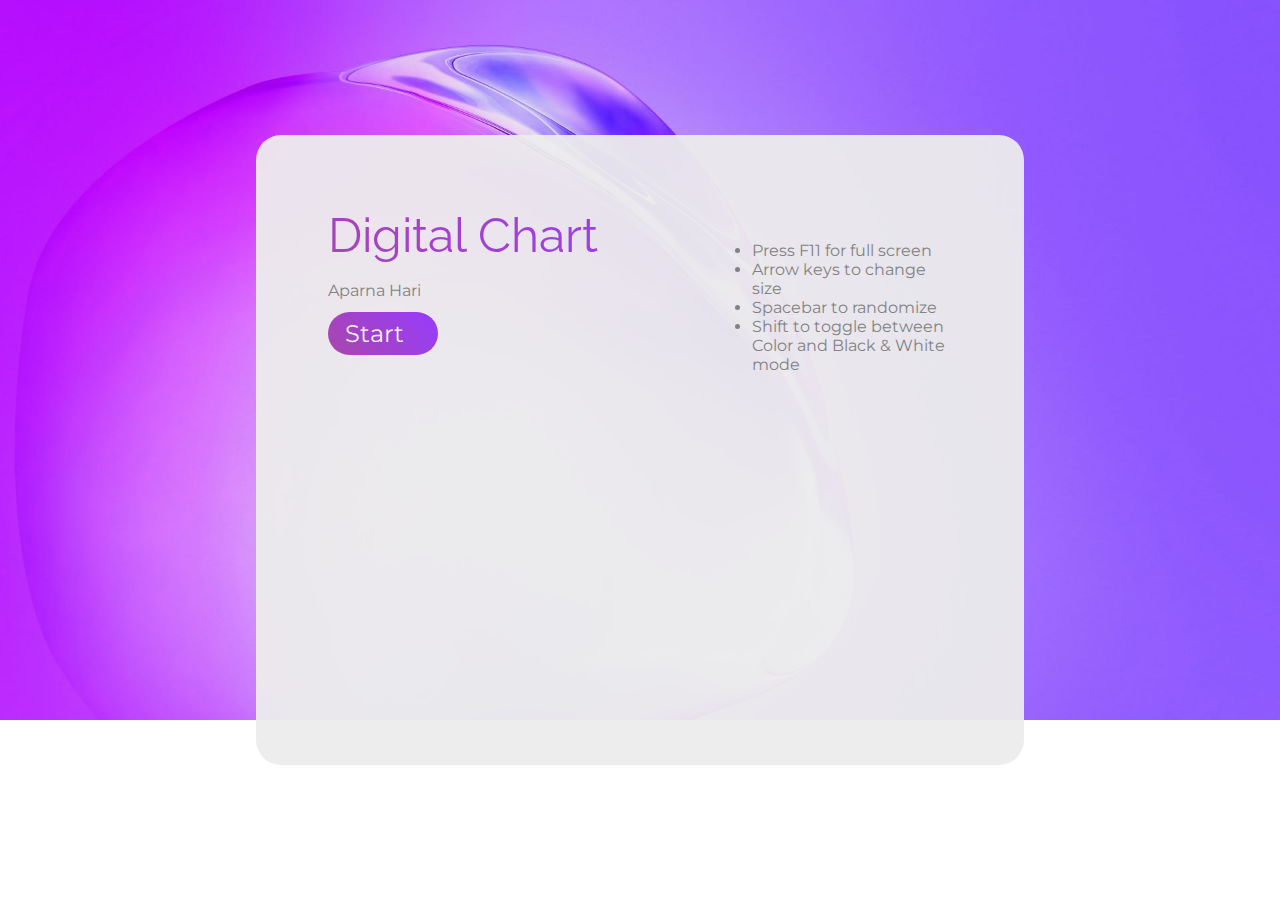
<file: index.html>
<!DOCTYPE html>
<html>
<meta name="viewport" content="width=device-width, initial-scale=1.0">
<head>
<script src="scripts/main.js"></script>
<link rel="stylesheet" href="css/main.css">
<link href="https://fonts.googleapis.com/css2?family=Montserrat&family=Raleway:wght@900&display=swap" rel="stylesheet"> 
</head>
<body class="bg" id="body">
	<div  style="background-color: rgba(236, 236, 236, 0.95); border-radius : 25px; position:absolute; width:60%; height:70%; left:20%; top: 15%">
		<div style="width: 50%; height:100%; float: left; ">
					
					
					<div style="font-size:300%; font-family: 'Raleway', sans-serif;padding:1.5em 0em 0em 1.5em" class="heading">Digital Chart
					</div><br>
					<div  style="font-size:100%; font-family: 'Montserrat', sans-serif; padding : 0 4.5em; color: rgb(130, 130, 130)"  >
					Aparna Hari 
					
					</div>
					
					<a href="main_yb.html" style="text-decoration: none;">
					<div class="heading-inv" style="color:rgba(250, 250, 250, 0.99); font-size:150%; font-family: 'Montserrat', sans-serif; margin:0.5em 3em 0 3em; border-radius:1.5em; padding: 0.3em 0.7em; max-width: 20%; " >Start</div>
					</a>
					
					
					
					
		
		</div> 
		<div style="width: 50%;height: 100%; float: right; ">
		<div style="font-size:300%; font-family: 'Raleway', sans-serif;padding:1.5em 0em 0em 1.5em" class="heading">  
					</div><br>
					<div  style="font-size:100%; font-family: 'Montserrat', sans-serif; padding : 0 4.5em; color: rgb(130, 130, 130)"  >
					<ul>
					<li>Press F11 for full screen</li>
					<li>Arrow keys to change size</li>
					<li>Spacebar to randomize</li>
					<li>Shift to toggle between Color and Black & White mode</li>
					</ul>
					</div>
				<div >
				
		
		</div> 
		
		
	
	</div>


  
</body>

</html>
</file>
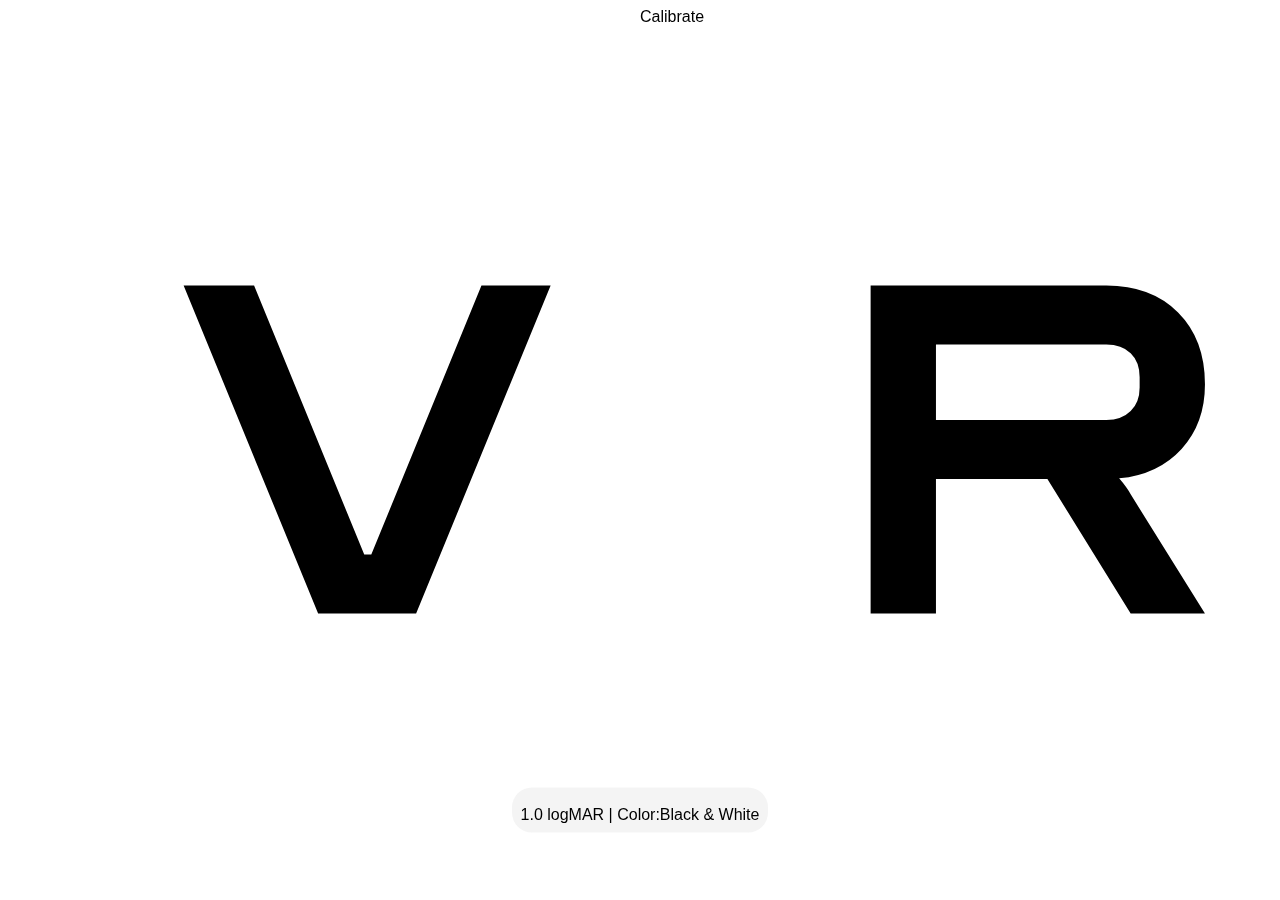
<file: main_yb.html>
<!DOCTYPE html>
<html>
<meta name="viewport" content="width=device-width, initial-scale=1.0">
<head>
<script src="scripts/main.js"></script>
<link rel="stylesheet" href="css/main.css">
</head>
<body id = "body_main"  onload="initializer()" style = 'font-family:Optician; overflow-y: hidden;'>
<div id="dpi" style="background-color: rgba(255, 0, 0, 0.5); height: 1in; width: 1in; left: 100%; position: fixed; top: 100%;">
</div>
<center>
<div id = "view" >
  FESKO
</div>
<div id="info" ><br>
1.0 logMAR<br>
</div>
<div class="popup"><div onclick="popUp()" >Calibrate</div>
  <span class="popuptext" style="top:30px;" id="myPopup"><br>Move the slider until the red line is 1 inch or till the letters are of appropriate size.<br>
    <div class="slidecontainer"; style="padding:1em">
      <input disabled id="input_num" type="number" value="2.1" name="quantity" min="0.1" max="4"><br>
      <input type="range" min="0.1" max="4" value="2.1" step = "0.01" class="slider" id="myRange" oninput="updateScale(this.value)" onchange="updateScale(this.value)"/><br><br>
      <div id="red_line" style="background-color:rgb(255,0,0); width:50%; height:20px;" ></div>
      <br>
      <input style="border:none; border-radius:10px; padding:1em; background-color: rgba(255, 255, 255, 0.6)" type="button" value="Done" onclick="popUp()">
    </div>



  </span>
</div>
</center>
</body>

</html>
</file>
<file: css/main.css>
@font-face {
  font-family: 'Optician';
  src: url('OpticianSans-Regular.ttf') format('truetype');
}

.slidecontainer {
  width: 100%; /* Width of the outside container */
}

#input_num{
  border: none;
  background-color: rgba(255, 255, 255, 0.3);
  height: 30px;
  margin: 1em;
  text-align: center;
}

/* The slider itself */
.slider {
  -webkit-appearance: none;  /* Override default CSS styles */
  appearance: none;
  width: 70%; /* Full-width */
  height: 25px; /* Specified height */
  background: #d3d3d3; /* Grey background */
  outline: none; /* Remove outline */
  opacity: 0.7; /* Set transparency (for mouse-over effects on hover) */
  -webkit-transition: .2s; /* 0.2 seconds transition on hover */
  transition: opacity .2s;
}

/* Mouse-over effects */
.slider:hover {
  opacity: 1; /* Fully shown on mouse-over */
}

/* The slider handle (use -webkit- (Chrome, Opera, Safari, Edge) and -moz- (Firefox) to override default look) */
.slider::-webkit-slider-thumb {
  -webkit-appearance: none; /* Override default look */
  appearance: none;
  width: 25px; /* Set a specific slider handle width */
  height: 25px; /* Slider handle height */
  background: #4CAF50; /* Green background */
  cursor: pointer; /* Cursor on hover */
}

.slider::-moz-range-thumb {
  width: 25px; /* Set a specific slider handle width */
  height: 25px; /* Slider handle height */
  background: #4CAF50; /* Green background */
  cursor: pointer; /* Cursor on hover */
}

/* Popup container - can be anything you want */
.popup {
  position: fixed;
  display: inline-block;
  cursor: pointer;
  font-family: sans-serif;
  -webkit-user-select: none;
  -moz-user-select: none;
  -ms-user-select: none;
  user-select: none;
}

/* The actual popup */
.popup .popuptext {
  visibility: hidden;
  width: 400px;
  background-color: #555;
  color: #fff;
  text-align: center;
  border-radius: 6px;
  padding: 8px 8px;
  position: absolute;
  z-index: 1;
  left: 50%;
  margin-left: -200px;
}

/* Popup arrow */
.popup .popuptext::after {
  content: "";
  /* position: absolute;
  top: 100%;
  left: 50%; */
  margin-left: -5px;
  border-width: 5px;
  border-style: solid;
  border-color: #555 transparent transparent transparent;
}

/* Toggle this class - hide and show the popup */
.popup .show {
  visibility: visible;
  -webkit-animation: fadeIn 1s;
  animation: fadeIn 1s;
}

/* Add animation (fade in the popup) */
@-webkit-keyframes fadeIn {
  from {opacity: 0;}
  to {opacity: 1;}
}

@keyframes fadeIn {
  from {opacity: 0;}
  to {opacity:1 ;}
}

#callibrate{
  width: 40%;
  height: 40%;
  position: fixed;
}

.hype{
  text-decoration: none;
  color:rgb(210, 180, 0);
}

.neo-card {
	border-radius: 10px;
}

.neo-shade {
	box-shadow: 
			 5px  5px 10px  rgb(0,0,0, 0.2),
		  -5px -5px 15px  rgba(255, 255, 255, 0.7);
}

.heading {
  background: -webkit-linear-gradient(45deg, rgb(170, 70, 170), rgb(150, 60, 255));
  -webkit-background-clip: text;
  -webkit-text-fill-color: transparent;
}

.heading-inv {
  background: -webkit-linear-gradient(45deg, rgb(170, 70, 170), rgb(150, 60, 255));
}

.bg {
  /* The image used */
  background-color: white;
  background-image: url("bg_2.jpg");

  /* Full height */
  height: 100%;

  /* Center and scale the image nicely */
  background-position: stretch;
  background-repeat: no-repeat;
  background-size: cover;
}

#splash{
  font-family: 'Montserrat', sans-serif;
  position: fixed;
  top: 75%;
  left: 50%;
  transform: translate(-50%, -50%);
  font-weight: lighter;
}

#view {
  position: absolute;
  top: 50%;
  left: 50%;
  transform: translate(-50%, -50%);
  overflow-y: hidden;
  -webkit-touch-callout: none; /* iOS Safari */
    -webkit-user-select: none; /* Safari */
     -khtml-user-select: none; /* Konqueror HTML */
       -moz-user-select: none; /* Old versions of Firefox */
        -ms-user-select: none; /* Internet Explorer/Edge */
            user-select: none; /* Non-prefixed version, currently
                                  supported by Chrome, Opera and Firefox */
}

#info {
    font-family: sans-serif;
    font-weight: lighter;
    position: fixed;
    top: 90%;
    left: 50%;
    transform: translate(-50%, -50%);
    width: 20%;
    height: 5%;
    background-color: rgba(200,200,200,0.2);
    border-radius: 20px;
    /* padding: 1em; */
    text-align: center;
    vertical-align: middle;
    /* line-height: 5%; */



}

.body{
    overflow-y: hidden;
}


.float-button {
  position: fixed;
  right: -77px;
  top: 270px;
  transition: all 0.2s ease-in 0s;//this is the key attribute
  z-index: 9999;
  cursor: pointer;
}

.float-button:hover {
  right: -7px;//hide it by pushing it off the screen
}
</file>
